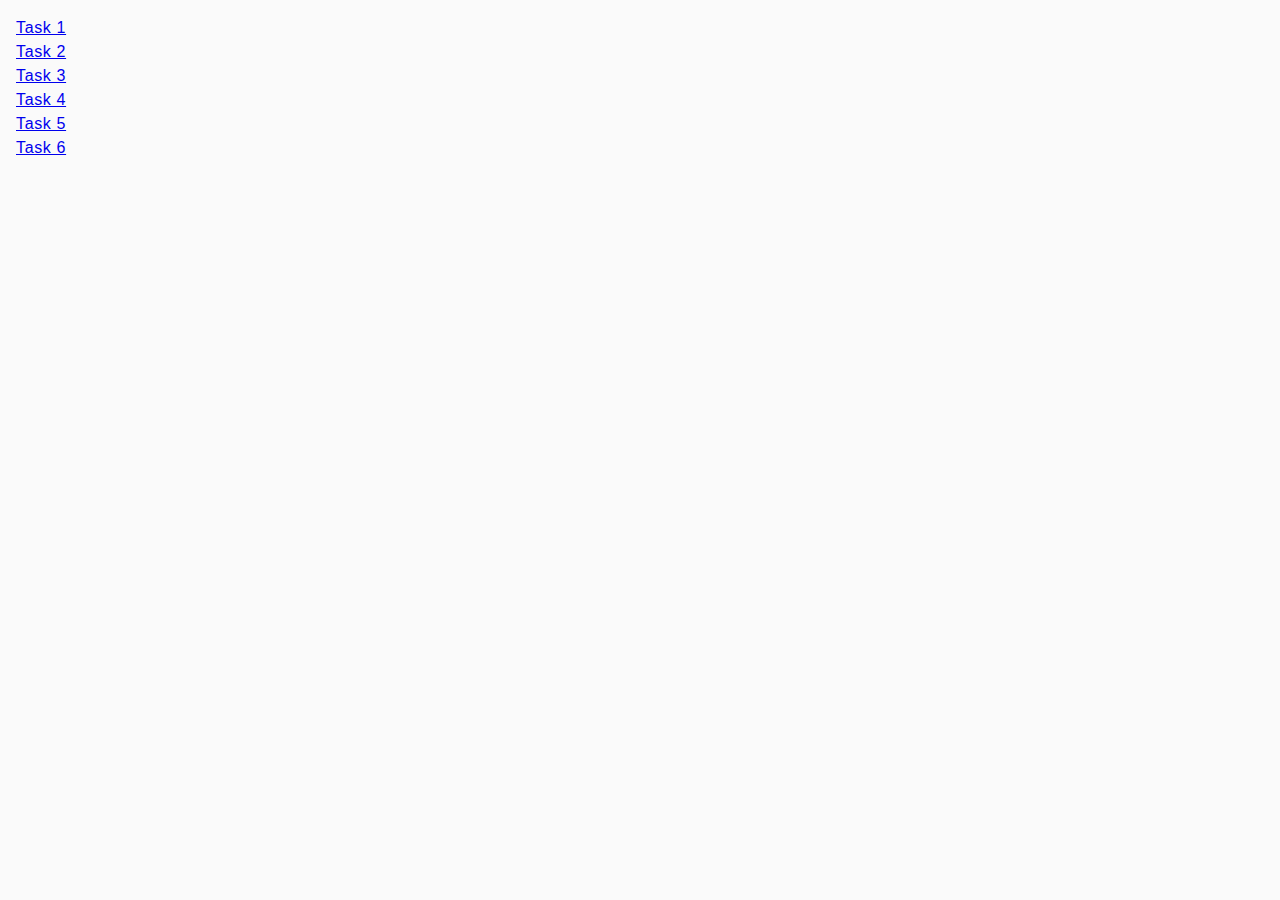
<file: index.html>
<!DOCTYPE html>
<html lang="en">
  <head>
    <meta charset="UTF-8" />
    <meta http-equiv="X-UA-Compatible" content="IE=edge" />
    <meta name="viewport" content="width=device-width, initial-scale=1.0" />
    <title>Homework 7</title>
    <link rel="stylesheet" href="./css/common.css" />
  </head>
  <body>
    <ul>
      <li><a href="./task-1.html">Task 1</a></li>
      <li><a href="./task-2.html">Task 2</a></li>
      <li><a href="./task-3.html">Task 3</a></li>
      <li><a href="./task-4.html">Task 4</a></li>
      <li><a href="./task-5.html">Task 5</a></li>
      <li><a href="./task-6.html">Task 6</a></li>
    </ul>
  </body>
</html>
</file>
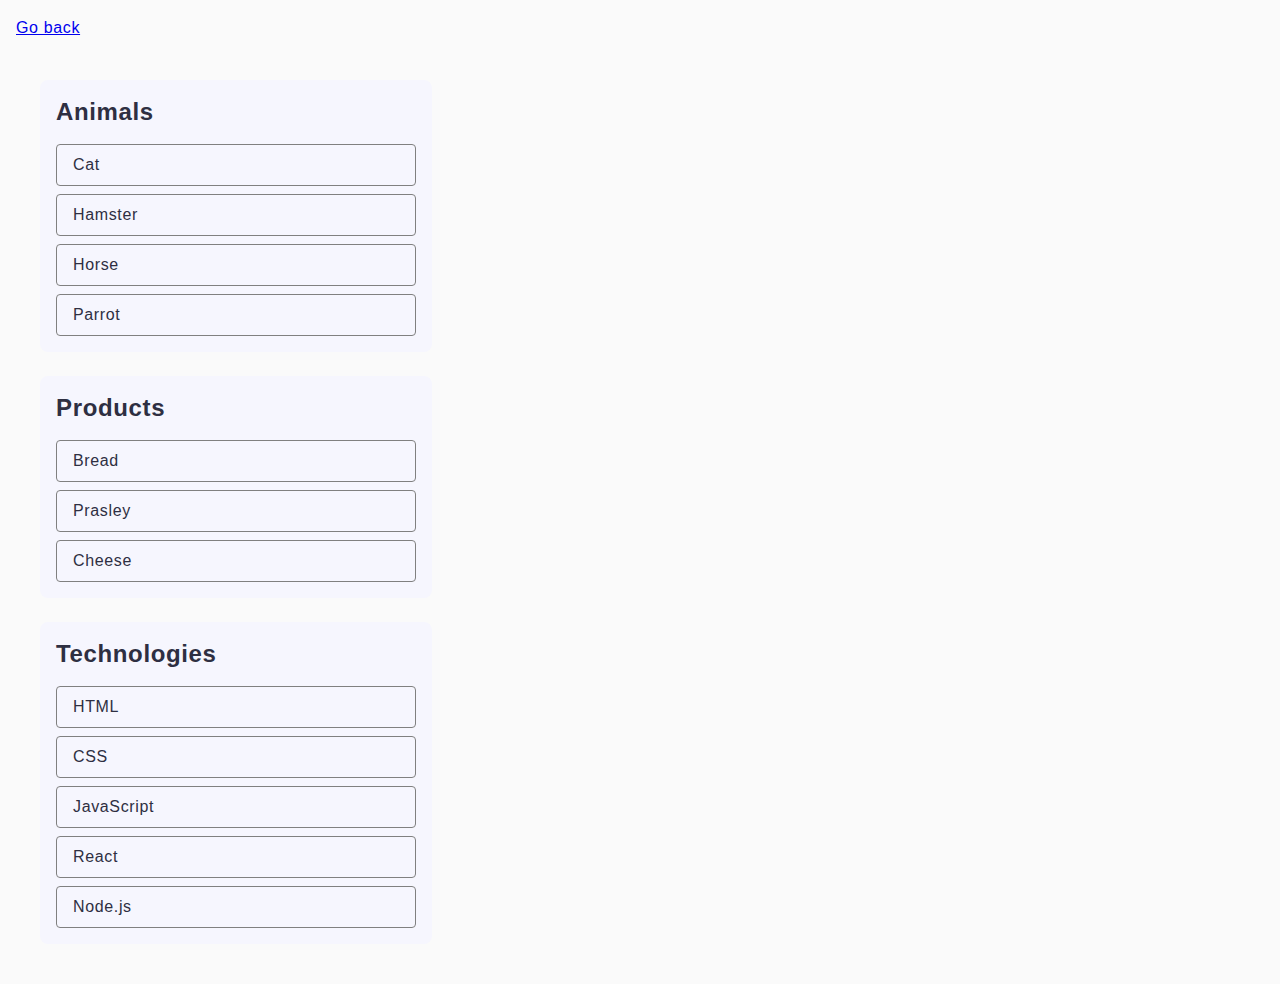
<file: task-1.html>
<!DOCTYPE html>
<html lang="en">
  <head>
    <meta charset="UTF-8" />
    <meta http-equiv="X-UA-Compatible" content="IE=edge" />
    <meta name="viewport" content="width=device-width, initial-scale=1.0" />
    <title>Task 1</title>
    <link rel="stylesheet" href="./css/common.css" />
  </head>
  <body>
    <p><a href="./index.html">Go back</a></p>

    <ul id="categories">
      <li class="item">
        <h2>Animals</h2>

        <ul>
          <li>Cat</li>
          <li>Hamster</li>
          <li>Horse</li>
          <li>Parrot</li>
        </ul>
      </li>
      <li class="item">
        <h2>Products</h2>

        <ul>
          <li>Bread</li>
          <li>Prasley</li>
          <li>Cheese</li>
        </ul>
      </li>
      <li class="item">
        <h2>Technologies</h2>

        <ul>
          <li>HTML</li>
          <li>CSS</li>
          <li>JavaScript</li>
          <li>React</li>
          <li>Node.js</li>
        </ul>
      </li>
    </ul>

    <script src="./js/task-1.js" type="module"></script>
  </body>
</html>
</file>
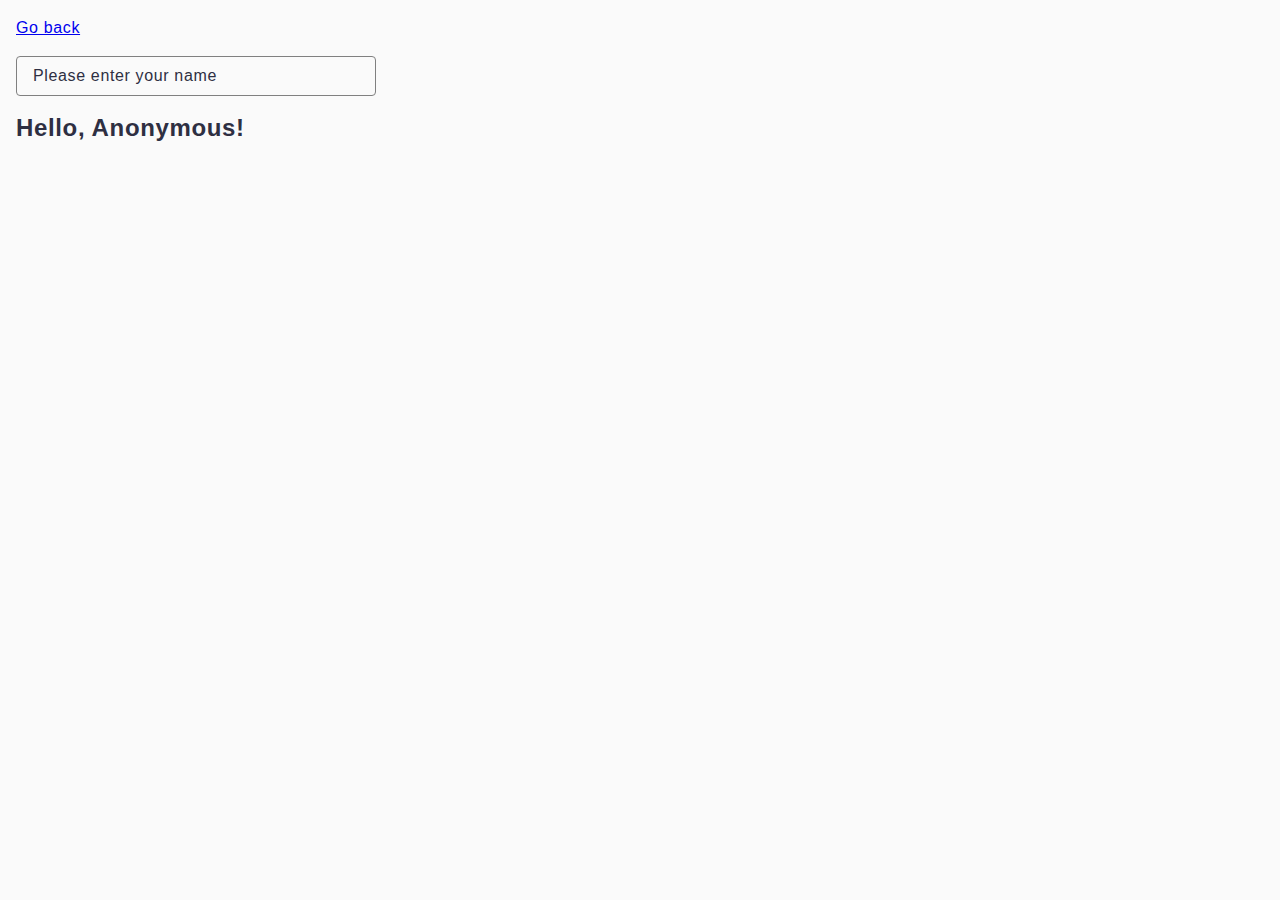
<file: task-3.html>
<!DOCTYPE html>
<html lang="en">
  <head>
    <meta charset="UTF-8" />
    <meta http-equiv="X-UA-Compatible" content="IE=edge" />
    <meta name="viewport" content="width=device-width, initial-scale=1.0" />
    <title>Task 3</title>
    <link rel="stylesheet" href="./css/common.css" />
  </head>
  <body>
    <p><a href="./index.html">Go back</a></p>

    <input type="text" id="name-input" placeholder="Please enter your name" />
    <h1>Hello, <span id="name-output">Anonymous</span>!</h1>

    <script src="./js/task-3.js" type="module"></script>
  </body>
</html>
</file>
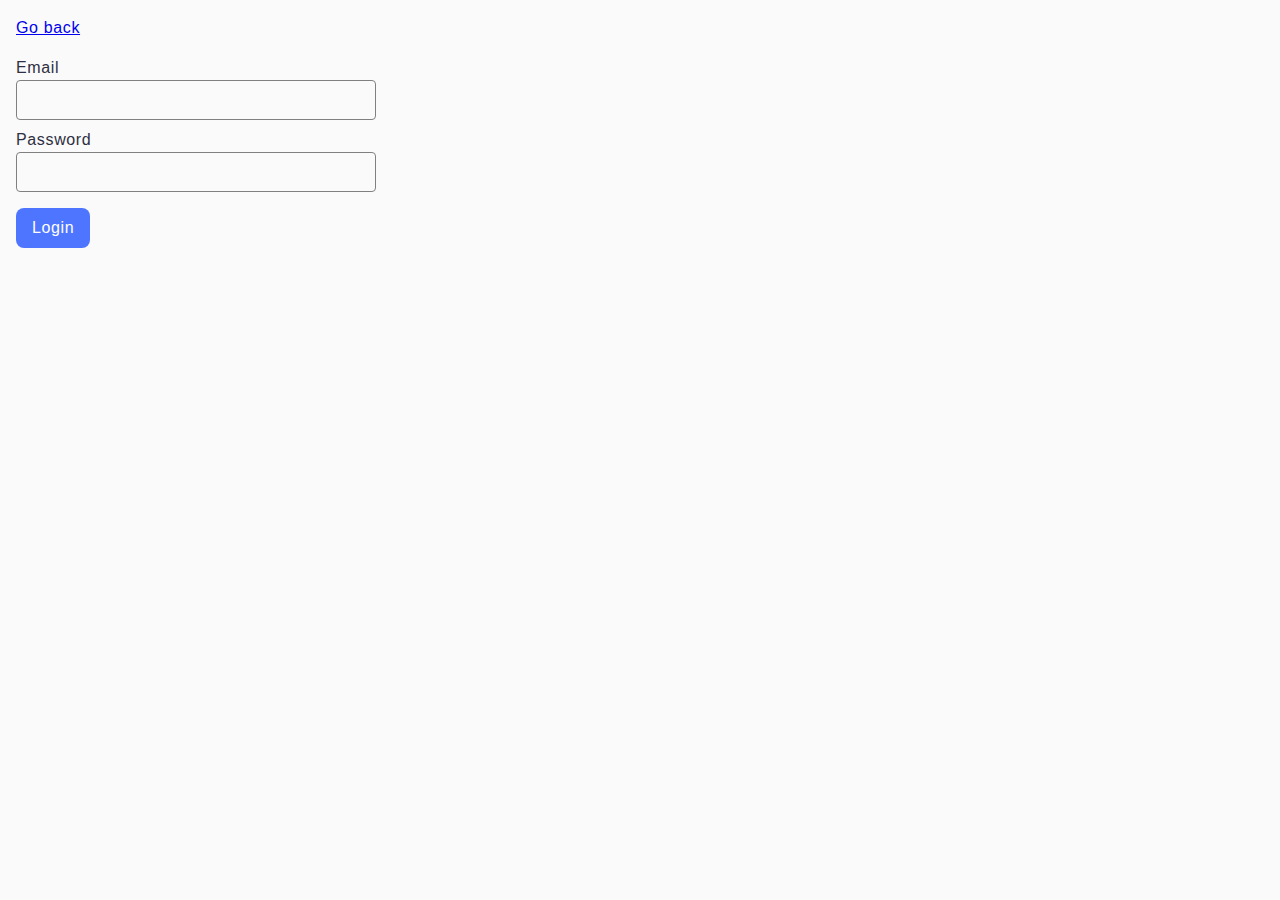
<file: task-4.html>
<!DOCTYPE html>
<html lang="en">
  <head>
    <meta charset="UTF-8" />
    <meta http-equiv="X-UA-Compatible" content="IE=edge" />
    <meta name="viewport" content="width=device-width, initial-scale=1.0" />
    <title>Task 4</title>
    <link rel="stylesheet" href="./css/common.css" />
  </head>
  <body>
    <p><a href="./index.html">Go back</a></p>

    <form class="login-form">
      <label>
        Email
        <input type="email" name="email" />
      </label>
      <label>
        Password
        <input type="password" name="password" />
      </label>
      <button type="submit">Login</button>
    </form>

    <script src="./js/task-4.js" type="module"></script>
  </body>
</html>
</file>
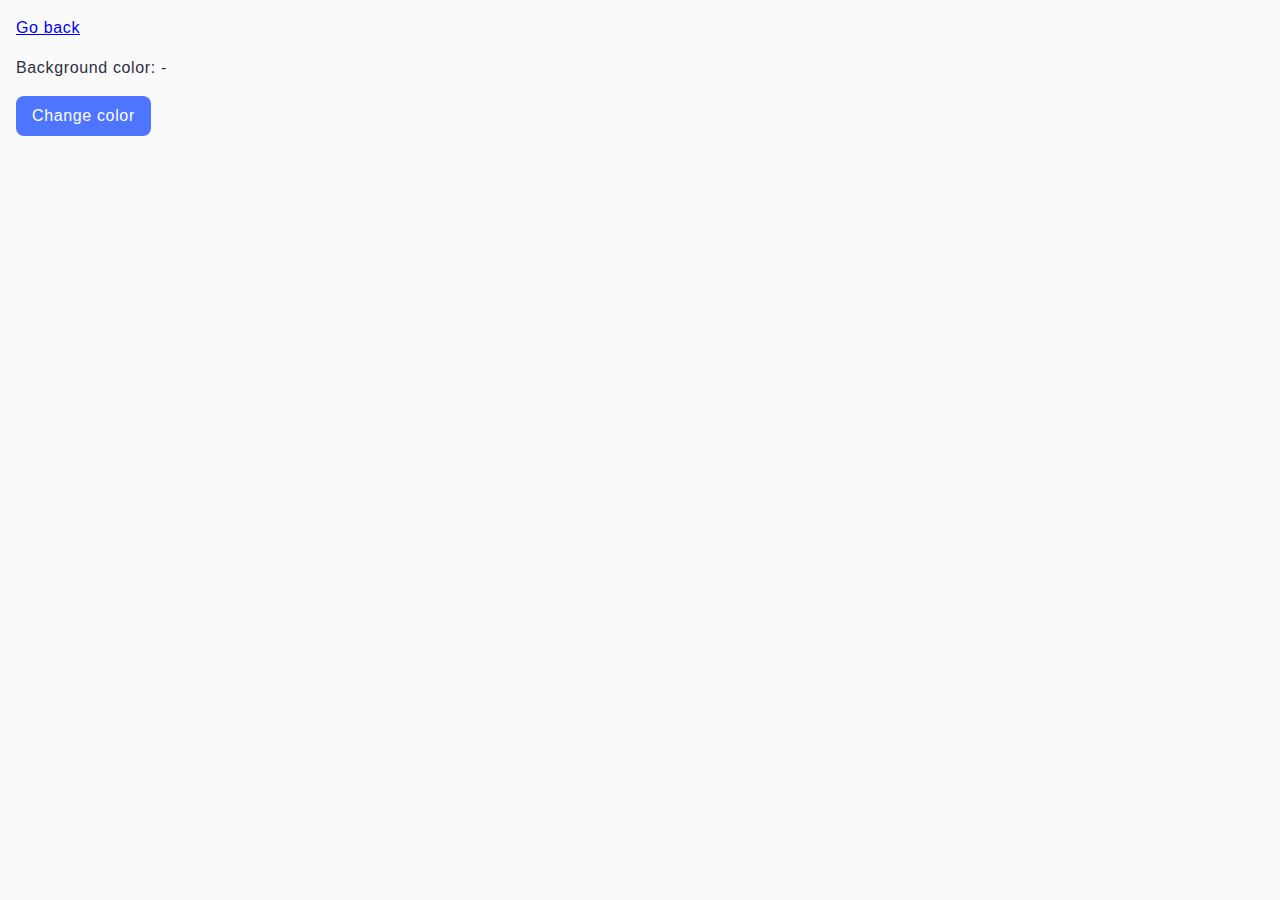
<file: task-5.html>
<!DOCTYPE html>
<html lang="en">
  <head>
    <meta charset="UTF-8" />
    <meta http-equiv="X-UA-Compatible" content="IE=edge" />
    <meta name="viewport" content="width=device-width, initial-scale=1.0" />
    <title>Task 5</title>
    <link rel="stylesheet" href="./css/common.css" />
  </head>
  <body>
    <p><a href="./index.html">Go back</a></p>

    <div class="widget">
      <p>Background color: <span class="color">-</span></p>
      <button type="button" class="change-color">Change color</button>
    </div>

    <script src="./js/task-5.js" type="module"></script>
  </body>
</html>
</file>
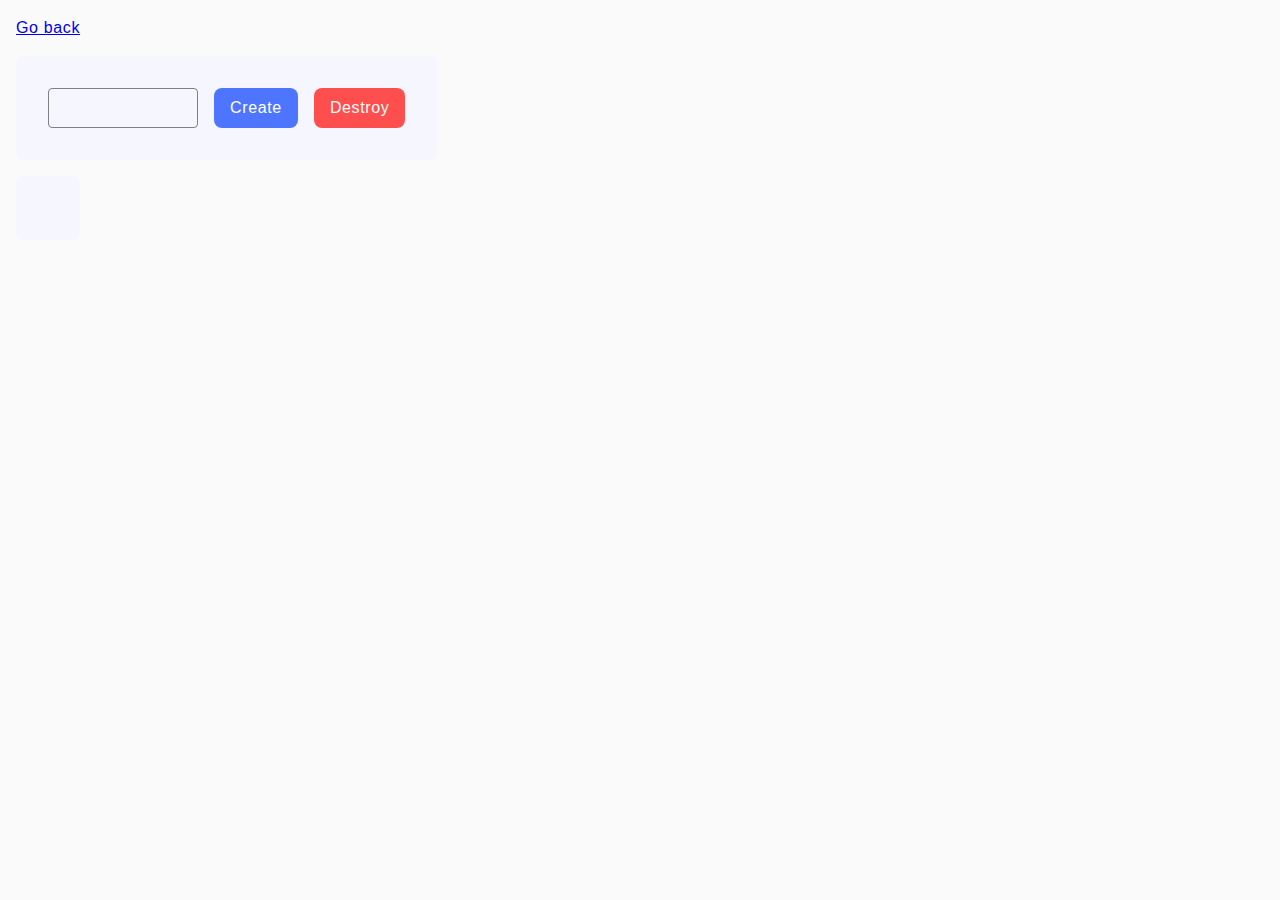
<file: task-6.html>
<!DOCTYPE html>
<html lang="en">
  <head>
    <meta charset="UTF-8" />
    <meta http-equiv="X-UA-Compatible" content="IE=edge" />
    <meta name="viewport" content="width=device-width, initial-scale=1.0" />
    <title>Task 6</title>
    <link rel="stylesheet" href="./css/common.css" />
  </head>
  <body>
    <p><a href="./index.html">Go back</a></p>

    <div id="controls">
      <input type="number" min="1" max="100" step="1" />
      <button type="button" data-create>Create</button>
      <button type="button" data-destroy>Destroy</button>
    </div>

    <div id="boxes"></div>

    <script src="./js/task-6.js" type="module"></script>
  </body>
</html>
</file>
<file: css/common.css>
* {
  box-sizing: border-box;
}

body {
  margin: 16px;
  font-family: 'Montserrat', -apple-system, BlinkMacSystemFont, 'Segoe UI',
    Roboto, Oxygen, Ubuntu, Cantarell, 'Open Sans', 'Helvetica Neue', sans-serif;
  -webkit-font-smoothing: antialiased;
  -moz-osx-font-smoothing: grayscale;
  background-color: #fafafa;
  color: #2e2f42;
  font-size: 16px;
  line-height: 1.5;
  letter-spacing: 0.04em;
}

input {
  height: 40px;
  border-radius: 4px;
  border: 1px solid #808080;
  outline: none;
  padding: 0 16px;
  background-color: transparent;
  font-size: inherit;
  line-height: inherit;
  letter-spacing: inherit;
  color: inherit;
}

input:hover {
  border-color: #000000;
}

button {
  color: #ffffff;
  font-size: inherit;
  line-height: inherit;
  letter-spacing: inherit;
  background-color: #4e75ff;
  font-weight: 500;
  border: none;
  border-radius: 8px;
  padding: 8px 16px;
  cursor: pointer;
}

button:hover {
  background-color: #6c8cff;
}

/* task 1 styles */
ul,
li {
  list-style-type: none;
  padding: 0;
}

#categories {
  width: 440px;
  display: flex;
  flex-direction: column;
  gap: 24px;
  padding: 24px;
}

#categories h2 {
  margin: 0 0 16px;
  font-weight: 600;
  font-size: 24px;
  line-height: 32px;
}

.item {
  padding: 16px;
  background-color: #f6f6fe;
  border-radius: 8px;
}

.item ul {
  display: flex;
  flex-direction: column;
  gap: 8px;
}

.item li {
  padding: 8px 16px;
  border-radius: 4px;
  border: 1px solid #808080;
}

/* task 2 styles */
.gallery {
  list-style: none;
  display: flex;
  flex-wrap: wrap;
  justify-content: center;
  column-gap: 24px;
  row-gap: 48px;
  padding: 50px 0 0 0;
}

.gallery-image {
  display: block;
  width: 360px;
  height: 300px;
}

/* task 3 styles */
#name-input {
  width: 360px;
  margin-bottom: 16px;
}

#name-input::placeholder {
  color: #2e2f42;
}

h1 {
  margin: 0;
  font-weight: 600;
  font-size: 24px;
  line-height: 32px;
}

/* task 4 styles */
.login-form label,
.login-form input {
  display: block;
}

.login-form label:first-child {
  margin-bottom: 8px;
}

.login-form input {
  width: 360px;
}

.login-form button {
  margin-top: 16px;
}

/* task 5 styles */
.widget p {
  margin: 0 0 16px;
}

/* task 6 styles */
#controls,
#boxes {
  padding: 32px;
  background-color: #f6f6fe;
  border-radius: 8px;
  width: fit-content;
  display: flex;
}

#controls {
  gap: 16px;
}

#controls input {
  width: 150px;
  text-align: center;
}

#boxes {
  margin-top: 16px;
  gap: 44px;
  flex-wrap: wrap;
}

[data-destroy] {
  background-color: #ff4e4e;
}

[data-destroy]:hover {
  background-color: #ff7070;
}
</file>
